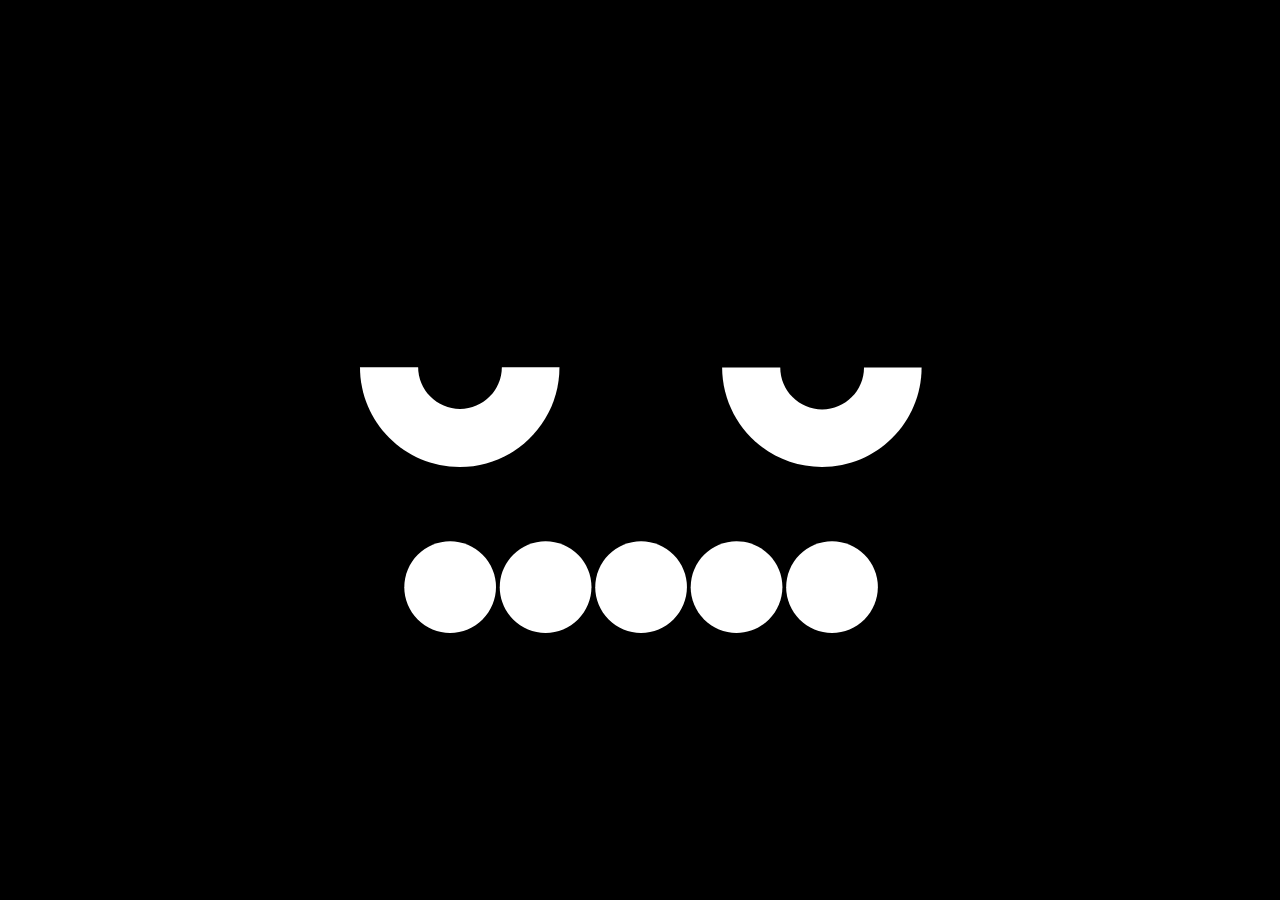
<file: index.html>
<!doctype html>
<html>
<head>
<meta charset="UTF-8">
<link rel="stylesheet" href="index.css">
<title>Monstre</title>
</head>

<body>
	
	
<svg width="1920" height="1080" viewBox="0 0 1920 1080" fill="none" xmlns="http://www.w3.org/2000/svg">
<g id="monstre">
<g id="fond">
<path id="Vector" d="M1920 0H0V1080H1920V0Z" fill="black"/>
</g>
<g id="oeil">
<g id="blanc">
<path id="Vector_2" d="M622 572C725.277 572 809 488.277 809 385C809 281.723 725.277 198 622 198C518.723 198 435 281.723 435 385C435 488.277 518.723 572 622 572Z" fill="white"/>
<path id="Vector_3" d="M1301 572C1404.28 572 1488 488.277 1488 385C1488 281.723 1404.28 198 1301 198C1197.72 198 1114 281.723 1114 385C1114 488.277 1197.72 572 1301 572Z" fill="white"/>
</g>
<g id="pupille">
<path id="pupilleg" d="M622.5 463C665.854 463 701 427.854 701 384.5C701 341.146 665.854 306 622.5 306C579.146 306 544 341.146 544 384.5C544 427.854 579.146 463 622.5 463Z" fill="black"/>
<path id="pupilled" d="M1301.5 464C1344.85 464 1380 428.854 1380 385.5C1380 342.146 1344.85 307 1301.5 307C1258.15 307 1223 342.146 1223 385.5C1223 428.854 1258.15 464 1301.5 464Z" fill="black"/>
</g>
</g>
<g id="dentsbas">
<path id="Vector_4" d="M690 797C690 819.809 680.939 841.683 664.811 857.811C648.683 873.939 626.809 883 604 883C581.191 883 559.317 873.939 543.189 857.811C527.061 841.683 518 819.809 518 797H690Z" fill="white"/>
<path id="Vector_5" d="M869 797C869 819.809 859.939 841.683 843.811 857.811C827.683 873.939 805.809 883 783 883C760.191 883 738.317 873.939 722.189 857.811C706.061 841.683 697 819.809 697 797H869Z" fill="white"/>
<path id="Vector_6" d="M1048 797C1048 819.809 1038.94 841.683 1022.81 857.811C1006.68 873.939 984.809 883 962 883C939.191 883 917.317 873.939 901.189 857.811C885.061 841.683 876 819.809 876 797H1048Z" fill="white"/>
<path id="Vector_7" d="M1227 797C1227 819.809 1217.94 841.683 1201.81 857.811C1185.68 873.939 1163.81 883 1141 883C1118.19 883 1096.32 873.939 1080.19 857.811C1064.06 841.683 1055 819.809 1055 797H1227Z" fill="white"/>
<path id="Vector_8" d="M1406 797C1406 819.809 1396.94 841.683 1380.81 857.811C1364.68 873.939 1342.81 883 1320 883C1297.19 883 1275.32 873.939 1259.19 857.811C1243.06 841.683 1234 819.809 1234 797H1406Z" fill="white"/>
</g>
<g id="dentshaut">
<path id="Vector_9" d="M690.06 797.32C690.06 774.511 680.999 752.637 664.871 736.509C648.743 720.381 626.869 711.32 604.06 711.32C581.251 711.32 559.377 720.381 543.249 736.509C527.121 752.637 518.06 774.511 518.06 797.32H690.06Z" fill="white"/>
<path id="Vector_10" d="M869.06 797.32C869.06 774.511 859.999 752.637 843.871 736.509C827.743 720.381 805.869 711.32 783.06 711.32C760.251 711.32 738.377 720.381 722.249 736.509C706.121 752.637 697.06 774.511 697.06 797.32H869.06Z" fill="white"/>
<path id="Vector_11" d="M1048.06 797.32C1048.06 774.511 1039 752.637 1022.87 736.509C1006.74 720.381 984.869 711.32 962.06 711.32C939.251 711.32 917.377 720.381 901.249 736.509C885.121 752.637 876.06 774.511 876.06 797.32H1048.06Z" fill="white"/>
<path id="Vector_12" d="M1227.06 797.32C1227.06 774.511 1218 752.637 1201.87 736.509C1185.74 720.381 1163.87 711.32 1141.06 711.32C1118.25 711.32 1096.38 720.381 1080.25 736.509C1064.12 752.637 1055.06 774.511 1055.06 797.32H1227.06Z" fill="white"/>
<path id="Vector_13" d="M1406.06 797.32C1406.06 774.511 1397 752.637 1380.87 736.509C1364.74 720.381 1342.87 711.32 1320.06 711.32C1297.25 711.32 1275.38 720.381 1259.25 736.509C1243.12 752.637 1234.06 774.511 1234.06 797.32H1406.06Z" fill="white"/>
</g>
<g id="paupiere">
<path id="pg" d="M819 385C819 281.72 731.027 183.5 622.5 183.5C513.973 183.5 426 281.72 426 385H819Z" fill="black"/>
<path id="pd" d="M1498 385.5C1498 282.22 1410.03 184 1301.5 184C1192.97 184 1105 282.22 1105 385.5H1498Z" fill="black"/>
</g>
</g>
</svg>
		
</body>
</html>
</file>
<file: index.css>
@charset "UTF-8";
/* CSS Document */
*{
	box-sizing: border-box;
	margin: 0;
	padding: 0;
	transform-origin: center;
	transform-box: fill-box;
}


body{
	display: flex;
	justify-content: center;
	align-items: center;
	height: 100vh;
	background-color: black;

}

svg{
height: 100%;
width: 80%;
}

#paupiere{
	transform: translateY(0vh);
	transition: transform 500ms ease-out;
}

#pupille{
	animation: regard 12s ease infinite;	
}

@keyframes regard {
	
	0%{
		transform: translateX(-0vw);	
	}
	
	25%{
		transform: translateX(-5vw);
	}	
	
	75%{
		transform: translateX(5vw);
	}	
	
	100%{
		transform: translateX(0vw);
	}	
}


#oeil:hover>#pupille>*{
	animation: surprise 500ms ease-out forwards;	
}

#oeil:hover > #pupille{
	animation: none;
}

#oeil:hover ~ #paupiere{
	transform: translateY(-30vh);
}

@keyframes surprise {
	0%{
		transform: scale(100%);
	}
	
	100%{
		transform: scale(40%);
	}	
}

/*.khapta{
	background-color: brown;
	width: 100px;
	height: 100px;
	border-radius: 10px;
	}
*/
#dentshaut{
	transform: translateY(0vh);
	transition: transform 500ms ease;
}

body:active svg #dentshaut{
	transform: translateY(-5vh);
}

#dentsbas{
	transform: translateY(0vh);
	transition: transform 500ms ease;
}

body:active svg #dentsbas{
	transform: translateY(10vh);
}


#pupille:active {
	animation: ouch 500ms linear forwards;
}

@keyframes ouch{
	0%{
		transform: translateX(0vw);
	}
	
	20%{
		transform: translateX(7vw);
	}
	
	40%{
		transform: translateX(-8vw);
	}
	
	50%{
		transform: translateX(4vw);
	}
	
	750%{
		transform: translateX(-3vw);
	}
	
	100%{
		transform:translateX(0vw);
	}	
}
</file>
